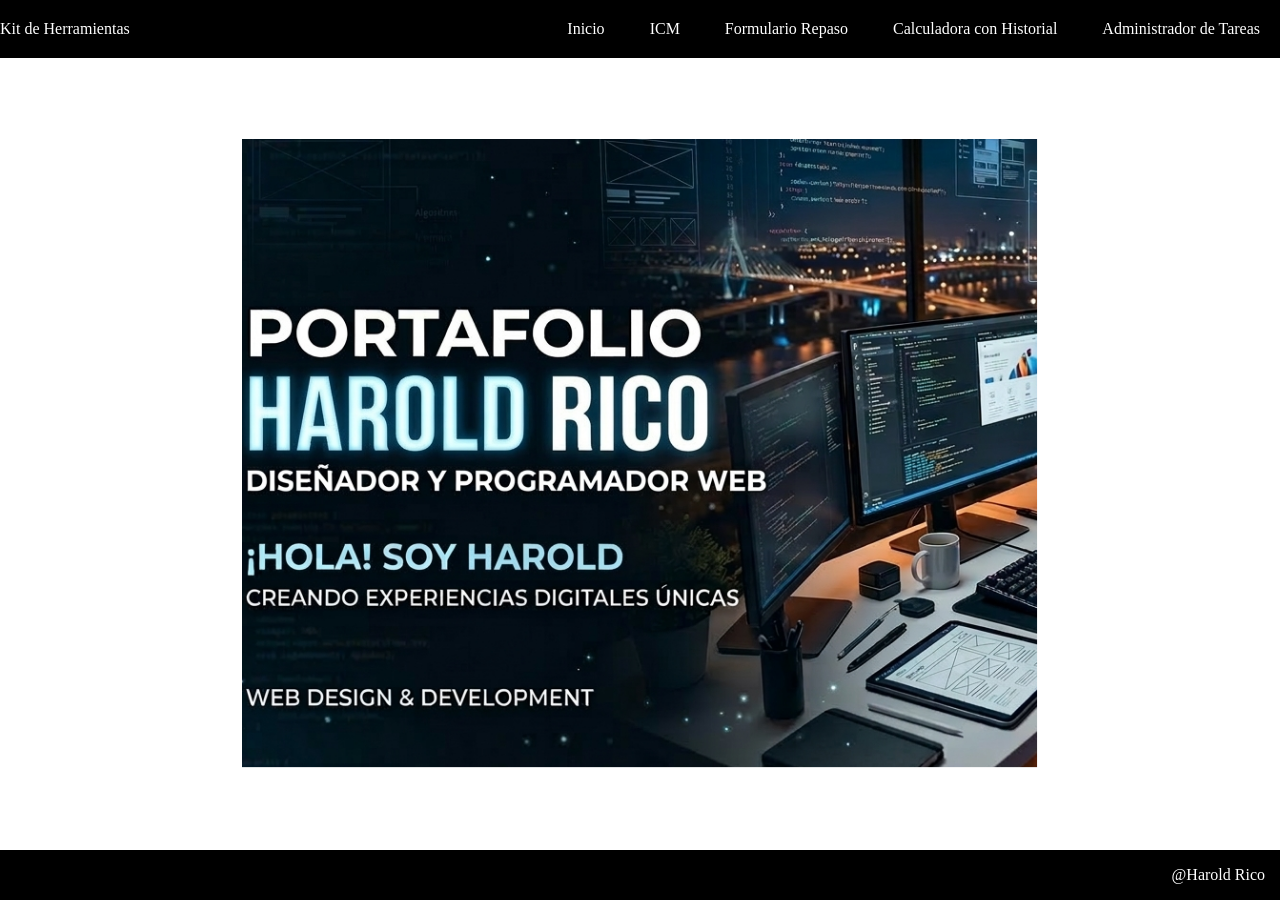
<file: index.html>
<!DOCTYPE html>
<html lang="en">
<head>
	<meta charset="UTF-8">
	<meta name="viewport" content="width=device-width, initial-scale=1.0">
	<title>Jquery</title>
	<link rel="stylesheet" href="./styles.css/stylesBody.css">
	<link rel="stylesheet" href="./styles.css/header.css">
	<link rel="stylesheet" href="./styles.css/stylesIndex.css">
</head>
<body>

	<header id="header">
		
        <div>Kit de Herramientas</div>
		<nav>
                
                
                    <a href="./index.html">Inicio</a>
                    <a href="./indexIcm.html">ICM</a>
                    <a href="./formulario.html">Formulario Repaso</a>
                    <a href="./calculadora.html">Calculadora con Historial</a>
                    <a href="./tareas.html">Administrador de Tareas</a>
                
        </nav>


		<button id="header-menu">
			<img src="./Img/botones/menu.png" alt="">
		</button>

	</header>
    <div class="contenedor_fondo"> 
            <img src="Img/imagen de Fondo/harold.png" alt="Fondo" class="fondo">
    </div>

    <footer class="pie">
        <p>@Harold Rico</p>
    </footer>

    <script src="./scripts/script.js"></script>
</body>
</html>
</file>
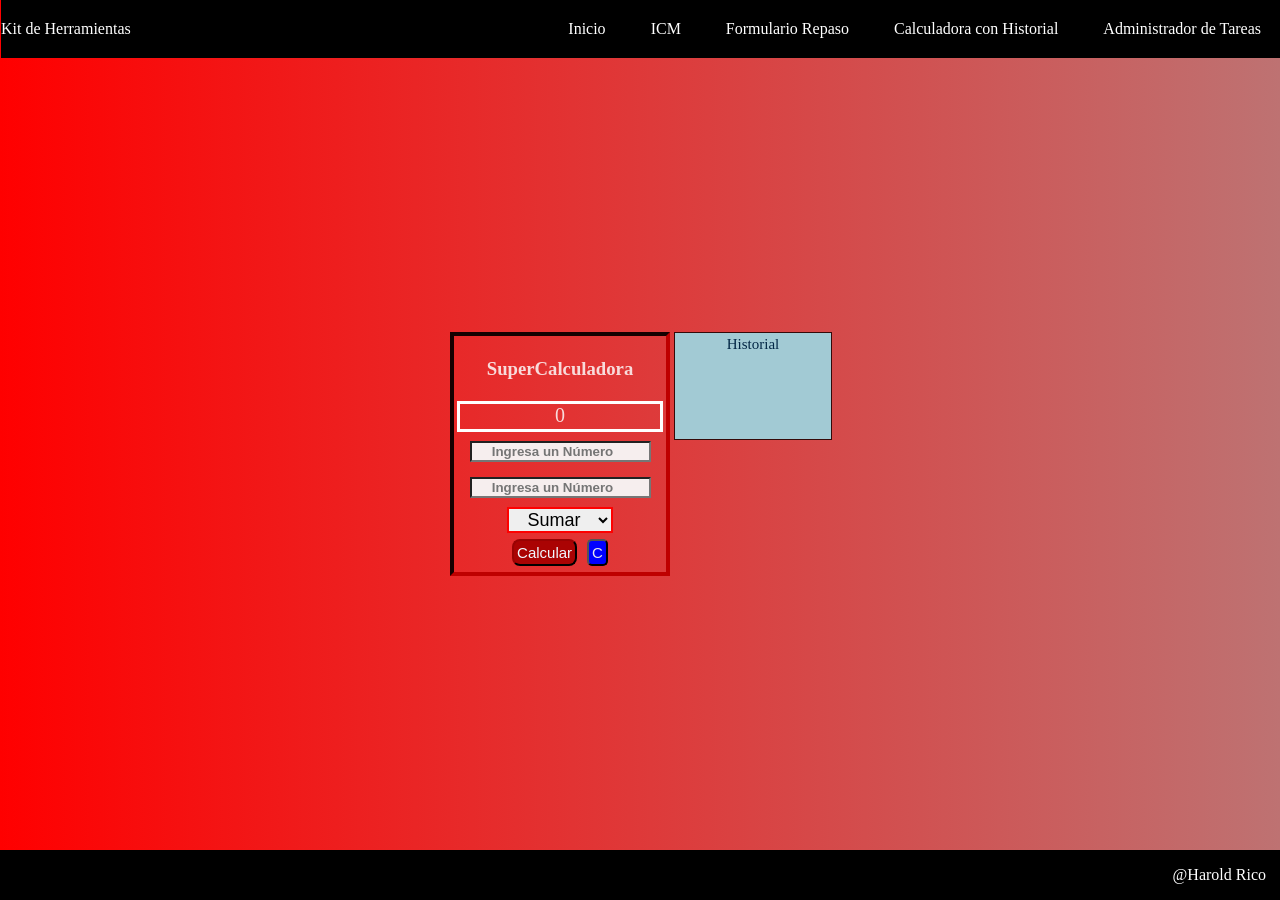
<file: calculadora.html>
<!DOCTYPE html>
<html lang="en">
<head>
	<meta charset="UTF-8">
	<meta name="viewport" content="width=device-width, initial-scale=1.0">
	<title>Jquery</title>
	<link rel="stylesheet" href="./styles.css/stylesBody.css">
	<link rel="stylesheet" href="./styles.css/header.css">
    <link rel="stylesheet" href="./styles.css/stylescalculadora.css">
</head>
<body>

	<header id="header">
		
        <div>Kit de Herramientas</div>
		<nav>
                
                
                    <a href="./index.html">Inicio</a>
                    <a href="./indexIcm.html">ICM</a>
                    <a href="./formulario.html">Formulario Repaso</a>
                    <a href="./calculadora.html">Calculadora con Historial</a>
                    <a href="./tareas.html">Administrador de Tareas</a>
                
        </nav>


		<button id="header-menu">
			<img src="./Img/botones/menu.png" alt="">
		</button>

	</header>
    <div class="principal">
        <section class="contenedor">
            <h3>SuperCalculadora</h3>
            <p id="resultado" class="resultado">0</p>
            <input type="number" id="numero1" class="caja" placeholder="Ingresa un Número" required>
            <input type="number" id="numero2" class="caja" placeholder="Ingresa un Número" required>
            <div class="seleccion">
                <select id="operacion">
                    <option value="+">Sumar</option>
                    <option value="-">Restar</option>
                    <option value="*">Multiplicar</option>
                    <option value="/">Dividir</option>
                    
                </select>
            </div>
            <div class="botones">
                <button class="btn_calcular" id="btn_calcular">Calcular</button>
                <button class="btn_limpiar" id="limpiar">C</button>
            </div>
            
        </section>
       
        <section  class="historial">
            <span>Historial</span>
           
            <div id="con_hist" class="aux-hist2">

            </div>
            
                    
        </section>
   
    </div>
    
   
    <footer class="pie">
        <p>@Harold Rico</p>
    </footer>

    <script src="./scripts/script.js"></script>
    <script src="./scripts/scriptcalculadora.js"></script>
</body>
</html>
</file>
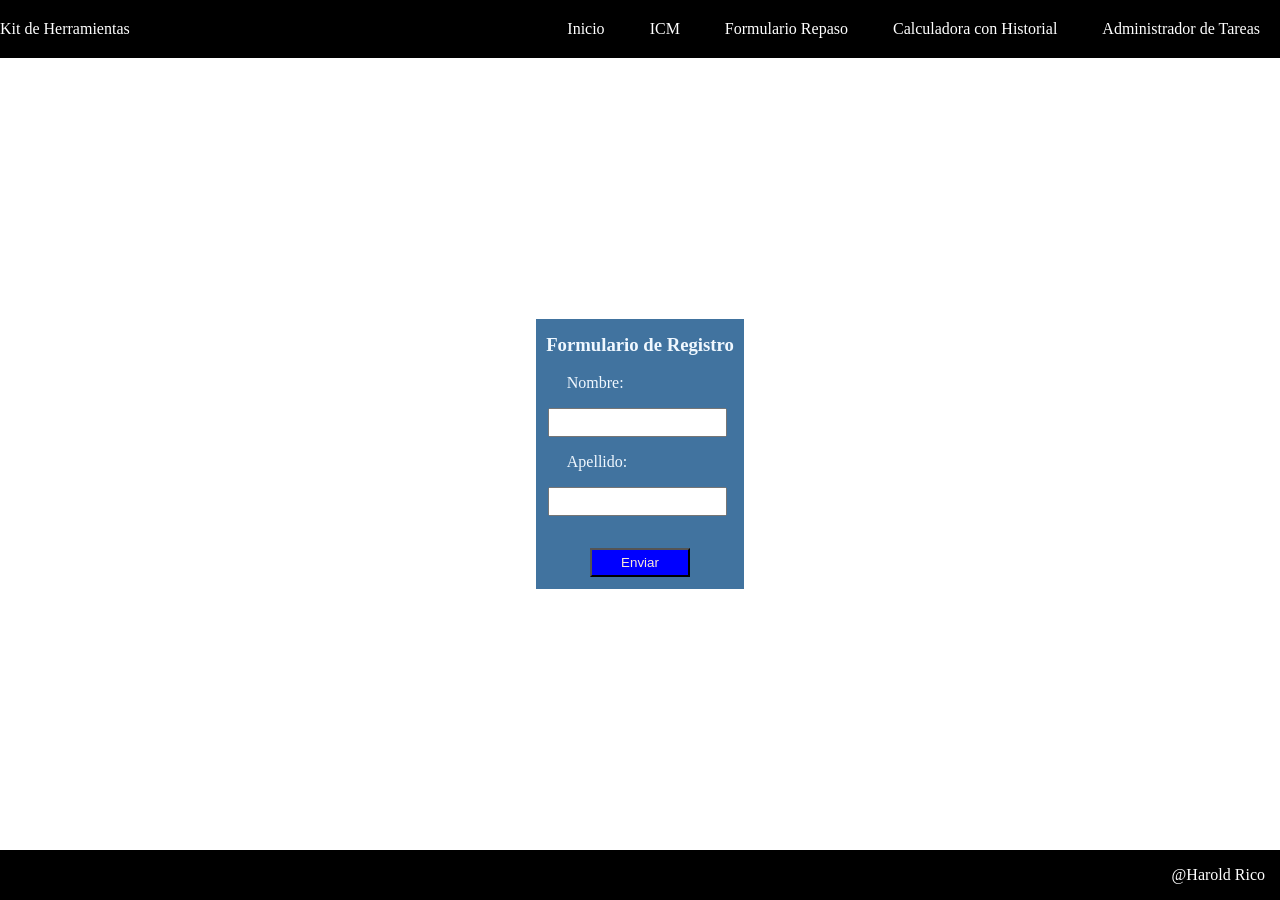
<file: formulario.html>
<!DOCTYPE html>
<html lang="en">
<head>
	<meta charset="UTF-8">
	<meta name="viewport" content="width=device-width, initial-scale=1.0">
	<title>Jquery</title>
	<link rel="stylesheet" href="./styles.css/stylesBody.css">
	<link rel="stylesheet" href="./styles.css/header.css">
	<link rel="stylesheet" href="./styles.css/stylesformulario.css">
</head>
<body>

	<header id="header">
		
        <div>Kit de Herramientas</div>
		<nav>
                
                
                    <a href="./index.html">Inicio</a>
                    <a href="./indexIcm.html">ICM</a>
                    <a href="./formulario.html">Formulario Repaso</a>
                    <a href="./calculadora.html">Calculadora con Historial</a>
                    <a href="./tareas.html">Administrador de Tareas</a>
                
        </nav>


		<button id="header-menu">
			<img src="./Img/botones/menu.png" alt="">
		</button>

	</header>
    
    <section class="fondo">
        <h3>Formulario de Registro</h3>
        <span>Nombre: </span>
        <p> <input type="text" id="nombre"></p>
        <span>Apellido: </span>
        <p><input type="text" id="apellido"></p>
        <p><button id="boton">Enviar</button></p>
    </section>

    <footer class="pie">
        <p>@Harold Rico</p>
    </footer>

    <script src="./scripts/script.js"></script>
    <script src="scripts/scriptformulario.js"></script>
</body>
</html>
</file>
<file: styles.css/stylesBody.css>
body{
    display: flex;
    flex-direction: column;
    justify-content: space-between;
    align-items: center;
    height: 100vh;
    margin: 0;
    padding: 0;
    width: 100%;
    overflow: hidden;
    overflow-x: 0;
    overflow-y: 0;
   
}
.pie p  {
    font-size: medium;
    background-color:black;
    color: white;
    border-radius: 5px;
    padding: 15px;
    margin: 0;
}
.pie{
    display: flex;
    justify-content: right;
    align-items: center;
    background-color: black;
    width: 100%;
    max-height: 50px;
    color: aliceblue;
    padding: 1px;
    margin: 0;
}
</file>
<file: styles.css/header.css>
nav{
    display: flex;
    align-items: center;
    justify-content: space-between;
    gap: 5px;

}
header {
	color: white;
	display: flex;
	justify-content: space-between;
	align-items: center;
	background-color: black;
    min-width:100%;

    
}

nav a {
	display: inline-block;
	text-decoration: none;
	list-style: none;
	color: white;
	padding: 20px;

	transition: background-color 200ms, color 200ms;

	&:hover {
		background-color: white;
		color: black;
	}
}

#header-menu {
	display: none;
	background: transparent;
	border: none;
	padding: 5px;

	& img {
		height: 32px;
	}
}

div img{
    display: flex;
    align-items: center;
    max-width: 30%;
    max-height: 30vh;

}
    

@media screen and (max-width: 649px) {
	nav {
		display: none;
	}

	#header-menu {
		display: block;
	}

	.abierto nav {
		width: 100%;
		height: calc(100vh - 40px);
		bottom: 0;
		background-color: black;
		position: fixed;
		display: flex;
		flex-direction: column;
		text-align: center;
		
	}
}

main img{
    max-width: 90%;
    max-height: 70vh;
}
main{
    display: flex;
    justify-content: center;
    align-items: center;
}
</file>
<file: styles.css/stylesIndex.css>
img.fondo{
    max-width: 100%;
    max-height: 100%; 
}
.contenedor_fondo{
    
    display: flex;
    justify-content: center;
    align-items: center;
    height: 70vh;
}
</file>
<file: styles.css/stylescalculadora.css>
body{
    flex-direction: column;
    justify-content: space-between;
    background: linear-gradient(to left , rgb(190, 114, 114), red);
    flex-wrap: wrap;  
}
.principal{
    display: flex;
    flex-direction: row;
    justify-content: center;
    align-items: flex-start;
    gap: 4px;
    flex-wrap: wrap;
   
   
}
.contenedor{
    display: flex; 
    flex-direction: column;
    justify-content: center;
    align-items: center;
    padding: 3px;
    margin-top: 0;
    color: rgb(248, 219, 219);
    border: 4px inset rgb(106, 0, 0);
    min-height: 100px;
    gap: 3px;
}


input{
    cursor: pointer;
    text-align: center;
    margin: 6px 0px 6px 0;
    color: rgb(71, 93, 10);
    background-color: rgb(246, 238, 238);
    font-weight:700;
}
.historial{
    display: flex;
    flex-direction: column;
    align-items: center;
    border: 1px solid rgb(52, 9, 9);
    width: 150px;
    height: 100px;
    background-color: rgb(162, 202, 212);
    overflow-y: auto;
    color: rgb(3, 39, 70);
    font-size: 15px;
    gap: 3px;
    padding: 3px;
   
}
.con_histaux{
    display: flex;
    flex-direction: row;
    gap: 5px;
   
}
.aux-hist2{
    display: flex;
    flex-direction: column-reverse;
}

.resultado{
    font-size: 20px;
    border: 3px solid white;
    width: 200px;
    height: 25px;
    text-align: center;
    margin-top: 0;
    margin-bottom: 0;
}
.btn_calcular{
    background-color: rgb(170, 3, 3);
    border-color: rgb(69, 1, 1);
    color: aliceblue;
    border-radius: 8px;
    padding: 3px;
    font-width: 6px;
    font-size: 15px;
    transition: 0.3s; /* Suaviza el cambio */
}

.btn_calcular:hover {
  background-color: rgb(230, 17, 2);
  cursor: pointer;
}
select{
    font-size: 18px;
    text-align: center;
    border: 2px solid red;
}
.cajar{
    padding: 0;
    height: 70px;
    font-size: 30px;
    width: 200px;
    color: rgb(1, 78, 20);
}

.btn_limpiar{
    color: rgb(230, 230, 233);
    background-color: blue ;
    padding: 3px;
    border-radius: 5px;;
    font-size: 15px;
    transition: 0.3s; /* Suaviza el cambio */
}
.botones{
    display: flex;
    justify-content: space-around;
    align-items: center;
    gap: 10px;
    margin: 3px 0px;
}
</file>
<file: styles.css/stylesformulario.css>
.fondo{
    display: flex;
    justify-content: center;
    align-items: center;
    background-color: rgb(65, 115, 159);
    max-height: 250px;
    max-width: 350px;
    gap:0px;
    flex-direction: column;
    padding: 10px;
    
    
}
button{
    background-color: blue;
    color: antiquewhite;
    width: 100px;
    padding: 5px;
    transition: 3s;
}
button:hover{
    background-color: rgb(228, 221, 221);
    color: black;
    cursor: pointer;
}
input{
     width: 90%;
     padding: 5px;
     transition: 3s;
}
input:hover{
    background-color: rgb(230, 245, 209);
    color: black;
    cursor: pointer;
}
span{
    width: 100%;
    margin-left: 22%;
    color: aliceblue;
}
h3{
    color: aliceblue;
}
</file>
